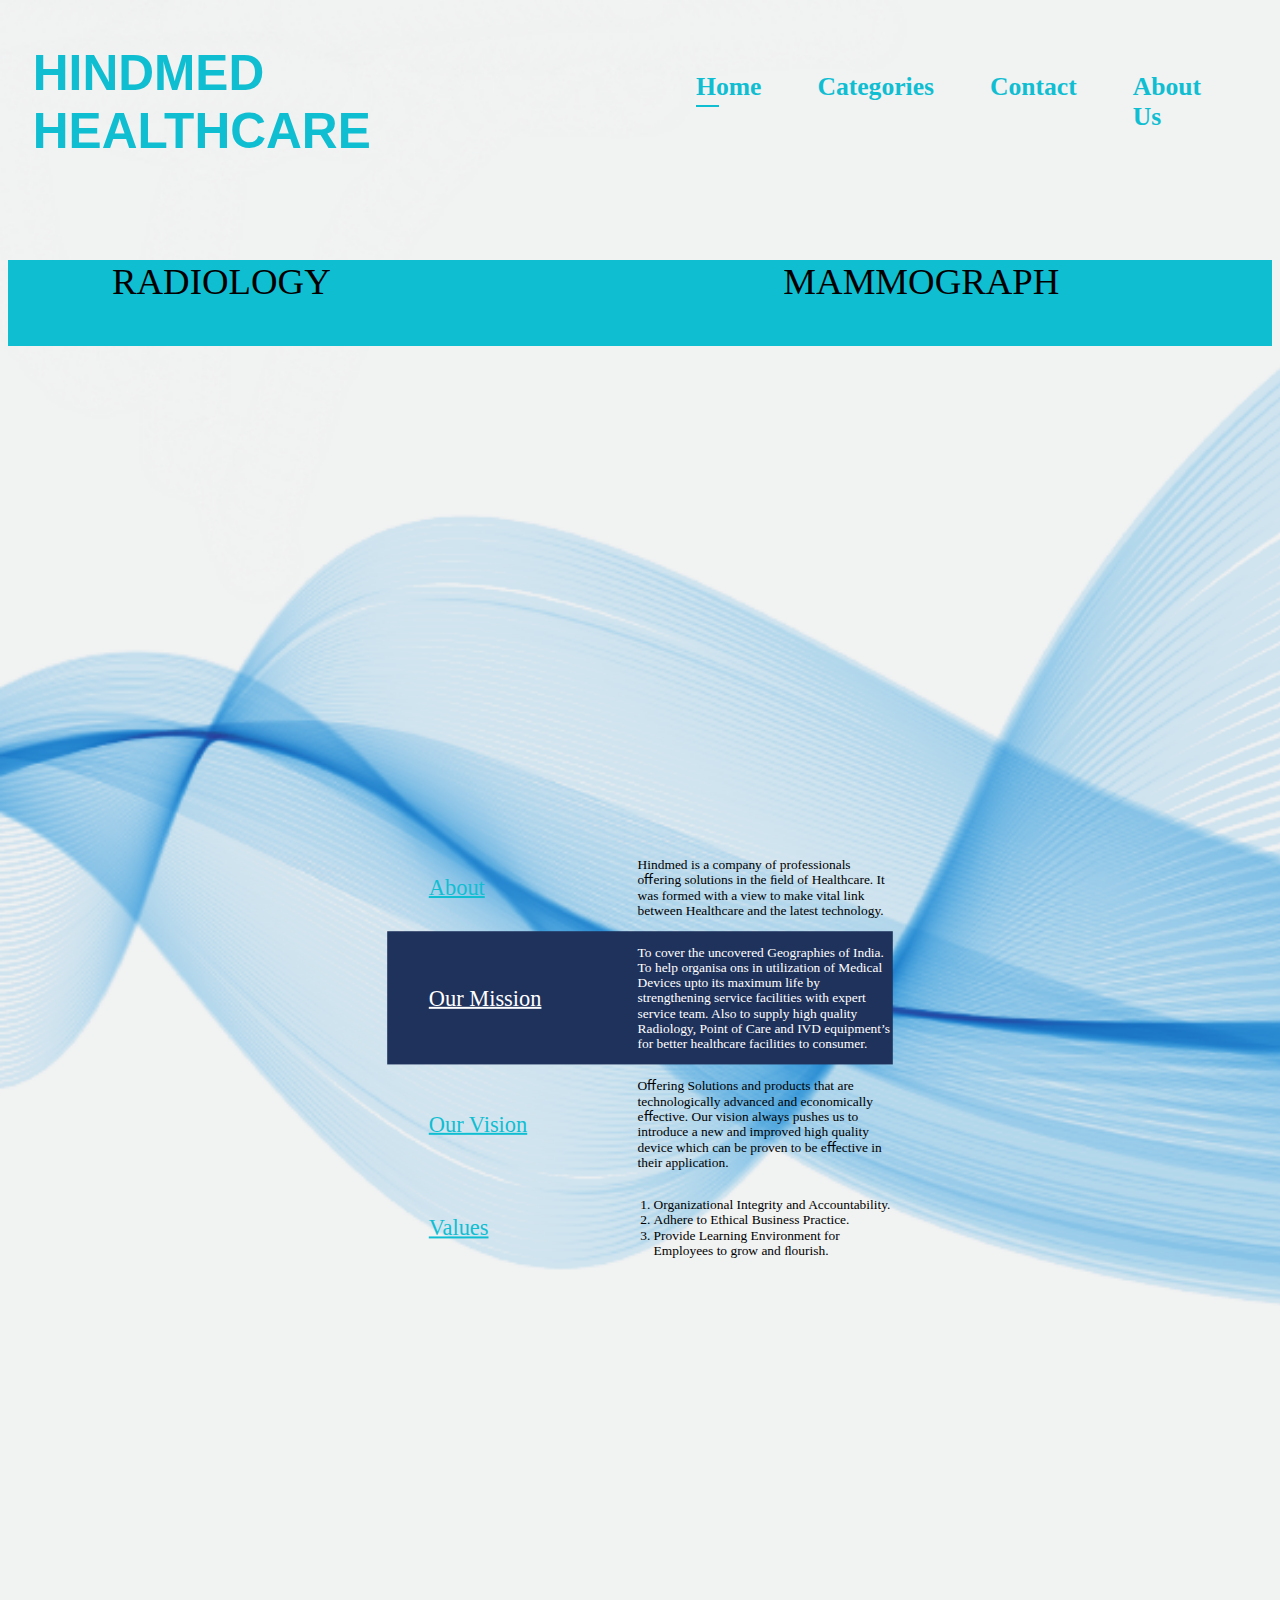
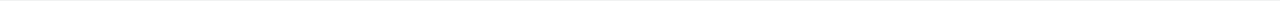
<file: index.html>
<!DOCTYPE html>
<html lang="en">
    <head>
        <meta charset="UTF-8">
        <meta http-equiv="X-UA-Compatible" content="IE=edge">
        <meta name="viewport" content="width=device-width, initial-scale=1.0">
        <title>Hindmed Healthcare</title>
        <link rel="stylesheet" href="css/style.css">   
    </head>

    <body>
            <header>
                    <div class="logo">
                            <a href="#"><h1>HINDMED HEALTHCARE</h1></a>
                    </div>
                    <div class="menu">
                        <nav>
                            <ul>
                                <li><a href="#" class="active">Home</a></li>
                                <li><a href="#">Categories</a>
                                    <ul class="dropdown">
                                        <li><a href="#radiology">RADIOLOGY</a></li>
                                        <li><a href="#mammo">MAMMOGRAPH</a></li>
                                        <li><a href="#critical care">Critical Care</a></li>
                                    </ul>
                                </li>
                                <li><a href="pages/contact_us.html">Contact</a></li>
                                <li><a href="#about-us">About Us</a></li>

                            </ul>
                        </nav>
                    </div>
            </header>
            
            <div class="categories">
                    <nav>
                        <ul>
                            <li id="radiology">RADIOLOGY</li>
                            <li id="mammo">MAMMOGRAPH</li>
                            <li id="critical care">Critical Care</li>
                        </ul>
                    </nav>
            </div>
        <main>
            <div class="content-cell" id="about-us">
                <section class="section-1">
                    <div class="grid-1">
                        <div class="left-col">
                            <h1>About</h1>
                        </div>
                        <div class="right-col">
                                <p class="para">Hindmed is a company of
                                    professionals oﬀering solutions
                                    in the ﬁeld of Healthcare.
                                    It was formed with a view
                                    to make vital link between
                                    Healthcare and the latest
                                    technology.
                                </p>
                        </div>
                    </div>
                </section>
                <section class="section-2">
                    <div class="grid-2">
                        <div class="left-col">
                            <h1>Our Mission</h1>
                        </div>
                        <div class="right-col">
                                <p class="para">To cover the uncovered Geographies of India.
                                    To help organisa ons in utilization of Medical
                                    Devices upto its maximum life by strengthening
                                    service facilities with expert service team.
                                    Also to supply high quality Radiology, Point of
                                    Care and IVD equipment’s for better healthcare
                                    facilities to consumer.                                
                                </p>
                        </div>
                    </div>
                </section>
                <section class="section-3">
                    <div class="grid-3">
                        <div class="left-col">
                            <h1>Our Vision</h1>
                        </div>
                        <div class="right-col">
                                <p class="para">Oﬀering Solutions and products that
                                    are technologically advanced and
                                    economically eﬀective. Our vision
                                    always pushes us to introduce a new
                                    and improved high quality device
                                    which can be proven to be
                                    eﬀective in their application.                                                                   
                                </p>
                        </div>
                    </div>
                </section>
                <section class="section-4">
                    <div class="grid-4">
                        <div class="left-col">
                            <h1>Values</h1>
                        </div>
                        <div class="right-col">
                                <ol type="1" class="para">
                                    <li>Organizational Integrity and Accountability.</li>
                                    <li>Adhere to Ethical Business Practice.</li>
                                    <li>Provide Learning Environment for Employees to grow and ﬂourish.</li>
                                </ol>
                        </div>
                    </div>
                </section>
            </div>
        </main>
    </body>
</html>
</file>
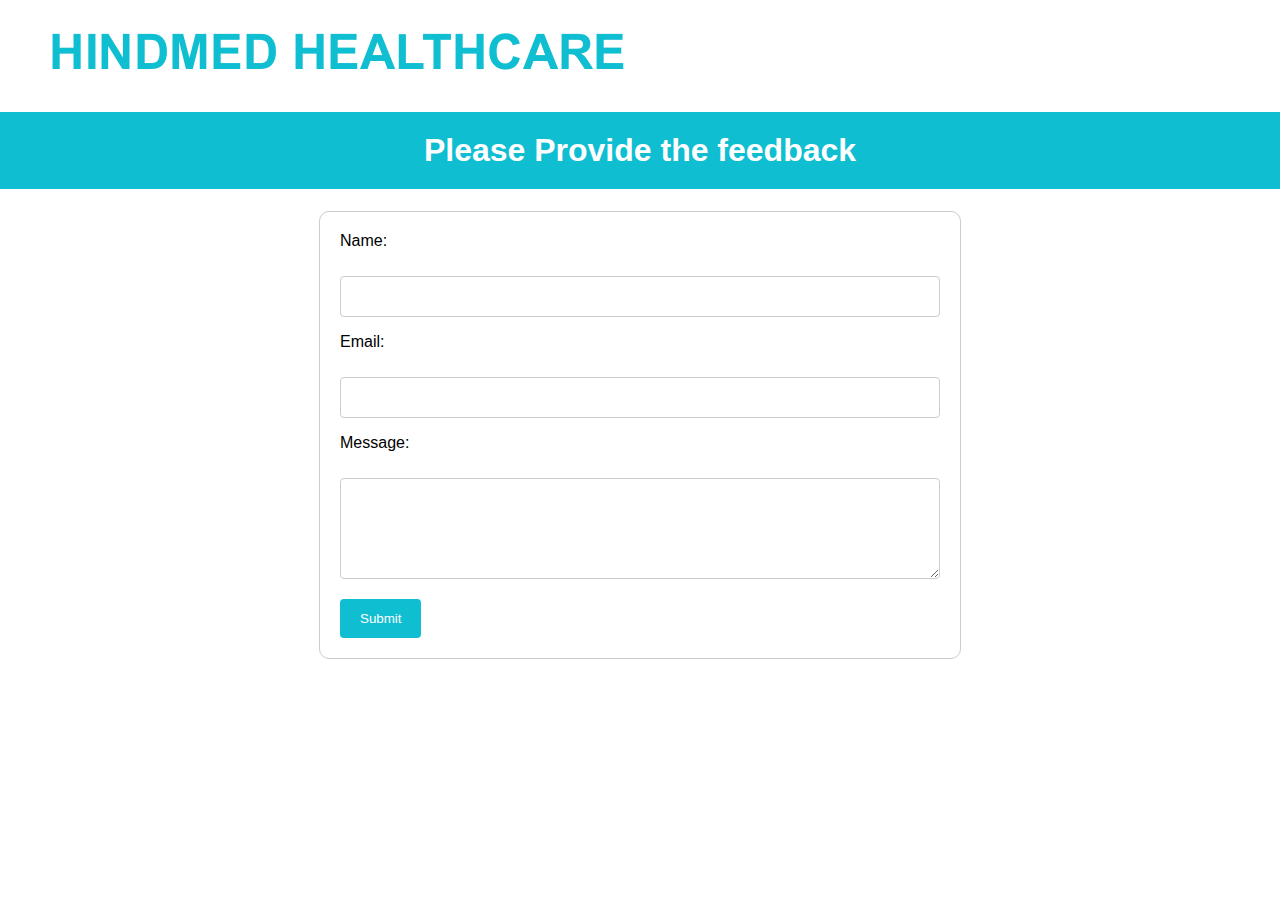
<file: pages/contact_us.html>
<!DOCTYPE html>
<html>
<head>
	<title>Contact Us</title>
    <link rel="stylesheet" href="../css/contact.css">
</head>
<body>
	<header>
		<a href="../index.html"><img src="/images/Hindmed.PNG" alt="Logo"></a>
	</header>
	<h1>Please Provide the feedback</h1>
	<form>
		<label for="name">Name:</label><br>
		<input type="text" id="name" name="name"><br>
		<label for="email">Email:</label><br>
		<input type="text" id="email" name="email"><br>
		<label for="message">Message:</label><br>
		<textarea id="message" name="message" rows="5" cols="30"></textarea><br>
		<input type="submit" value="Submit">
	</form> 
</body>
</html>
</file>
<file: css/style.css>
body {
    background-image: url("../images/Background.png");
    background-size: cover;
    background-repeat: no-repeat;
}

/* Header & Navigation */

header {
    display: flex;
    justify-content: space-between;
    align-items: center;
}

.logo{
    display: flex;
    justify-content: space-between;
    align-items: center;
}

header h1 {
    font-family: 'Arial Arabic', Arial, sans-serif;
    font-weight: bold;
    color: #10bed2;
    margin-left: 0.5em;
    font-size: 3.1rem;
}

header a {
    text-decoration: none;
}

nav {
    margin: 4em;
}

nav ul {
    list-style-type: none;
    margin: 0;
    display: flex;
    gap: 3.5em;
}
/* Nested started */
.dropdown {
    display: none;
  }

nav li:hover ul {
    display: block;
    position: absolute;
  }
/* Nested end */
nav ul li a {
    text-decoration: none;
    color: #10bed2;
    position: relative;
    font-size: 1.6rem;
    font-weight: bold;
}

nav ul li a.active:before {
    position: absolute;
    content: "";
    width: 35%;
    height: 1px;
    border-bottom: 2px solid #10bed2;
    bottom: -6px;
}

nav ul li a:before {
    position: absolute;
    content: "";
    width: 0%;
    height: 1px;
    border-bottom: 2px solid rgb(152, 152, 152);
    bottom: -6px;
    transition: width .3s;
}



/* Microinteractions --Hover on Nav */

nav ul li a:hover:before {
    width: 35%;
}

.primary-cta:hover {
    background: #e3e0c7;
}

.secondary-cta:hover svg {
    transform: translateX(10px);
}

.card:hover {
    background-size: 160%;
}

.card:hover .card-details {
    transform: translateY(-20px);
}


/* Main Body */

main {
    display: flex;
    gap: 5em;
    margin-top: 11em;
    flex: 1 3;
}

.left-col {
    width: 35%;
    display: flex;
    text-decoration: underline;
}

.right-col {
    width: 55%;
    display: flex;
}

.para {
    font-size: 2.1rem;
}


h1 {
    font-family: 'Playfair Display';
    font-weight: normal;
    font-size: 3.5rem;
    margin: 0;
}


.grid-1 {
    margin-left: 6.5em;
    display: flex;
    justify-content: space-between;
    align-items: center;
}

.grid-1 .left-col {
    color: #10bed2;

}

.grid-2 {
    margin-left: 6.5em;
    display: flex;
    justify-content: space-between;
    align-items: center;
}

.section-2 {
    background-color: #1f325c;
}

.grid-2 .left-col {
    color: white;
}

.grid-2 .right-col {
    color: white;
}

.grid-3 {
    margin-left: 6.5em;
    display: flex;
    justify-content: space-between;
    align-items: center;
}

.grid-3 .left-col {
    color: #10bed2;
}

.grid-4 {
    margin-left: 6.5em;
    display: flex;
    justify-content: space-between;
    align-items: center;
}

.grid-4 .left-col {
    color: #10bed2;
}


/* Intro Animation */

.overlay {
    position: absolute;
    z-index: 999;
    background: white;
    width: 100%;
    height: 100%;
    animation: reveal 1s ease-in forwards;
}

@keyframes reveal {
    from {
        transform: scaleY(1);
    }

    to {
        transform: scaleY(0);
    }
}

main {
    animation: growIn 2s cubic-bezier(0.075, 0.82, 0.165, 1) forwards;
    transform: scale(.4);
}

@keyframes growIn {
    to {
        transform: scale(1);
    }
}

/* Categories -- Hero Section */

.categories {
    width: 100%;
    background-color: #10bed2;
}

.categories nav ul {
    gap: 12.3em;
    font-size: 2.3rem;
    height: 70%;
}
</file>
<file: css/contact.css>
body {
		font-family: Arial, sans-serif;
		margin: 0;
		padding: 0;
		margin-top: 1em;
	}
	
h1 {
		background-color: #10bed2;;
		color: white;
		padding: 20px;
		text-align: center;
	}
	
form {
		max-width: 600px;
		margin: 20px auto;
		padding: 20px;
		border: 1px solid #ccc;
		border-radius: 10px;
	}
	
label {
		display: block;
		margin-bottom: 8px;
	}
	
input[type="text"], textarea {
		width: 100%;
		padding: 12px;
		border: 1px solid #ccc;
		border-radius: 4px;
		box-sizing: border-box;
		margin-bottom: 16px;
		resize: vertical;
	}
	
input[type="submit"] {
		background-color: #10bed2;;
		color: white;
		padding: 12px 20px;
		border: none;
		border-radius: 4px;
		cursor: pointer;
	}
	
input[type="submit"]:hover {
		background-color: white;
		color: navy;
	}
</file>
